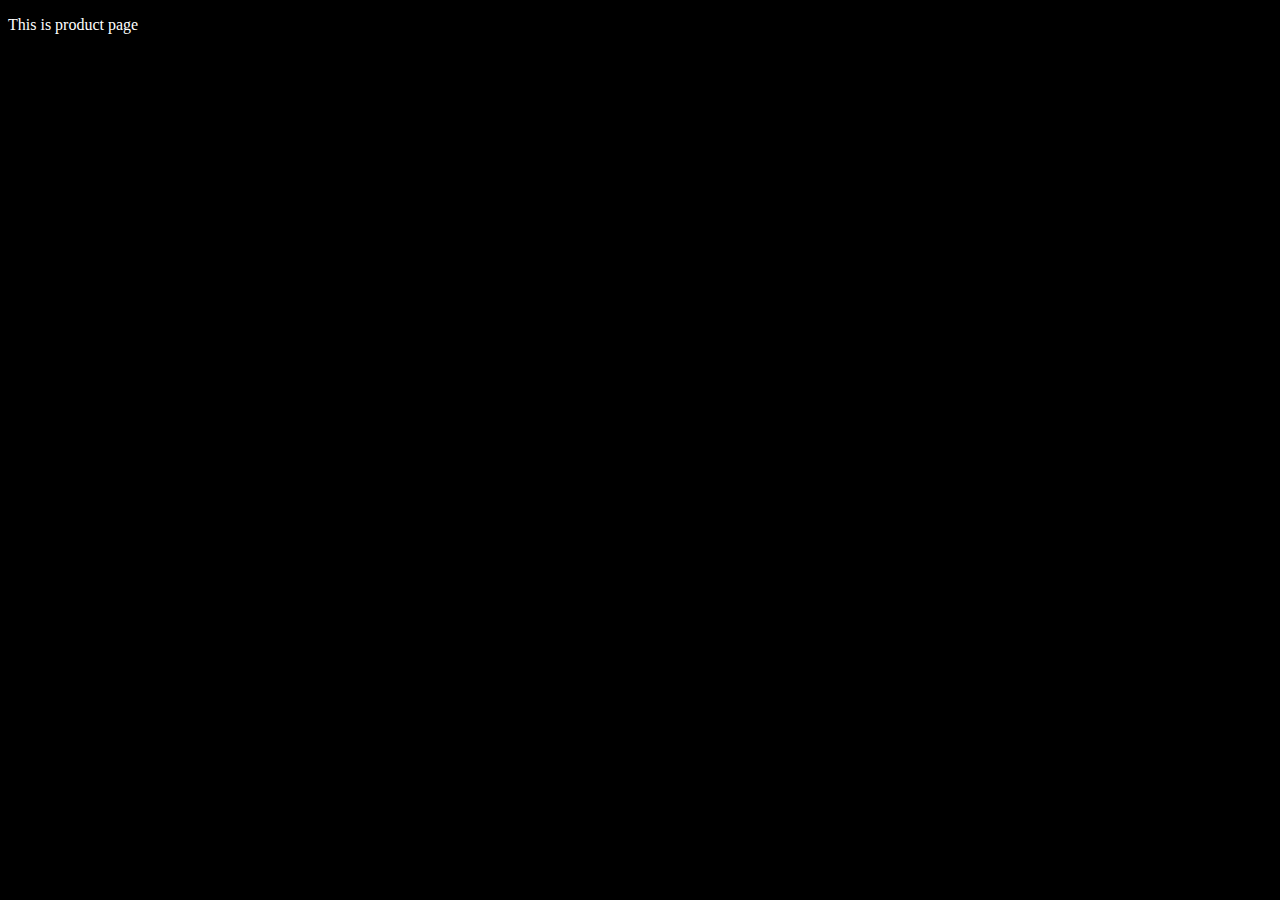
<file: product.html>
<!DOCTYPE html>
<html lang="en">
<head>
    <meta charset="UTF-8">
    <meta name="viewport" content="width=device-width, initial-scale=1.0">
    <title>Document</title>
    <link rel="stylesheet" href="styleinner.css">

</head>
<body>
    <p>This is product page</p>
</body>
</html>
</file>
<file: styleinner.css>
body{
    background-color: black;
}

p{
    color:white;
}
</file>
